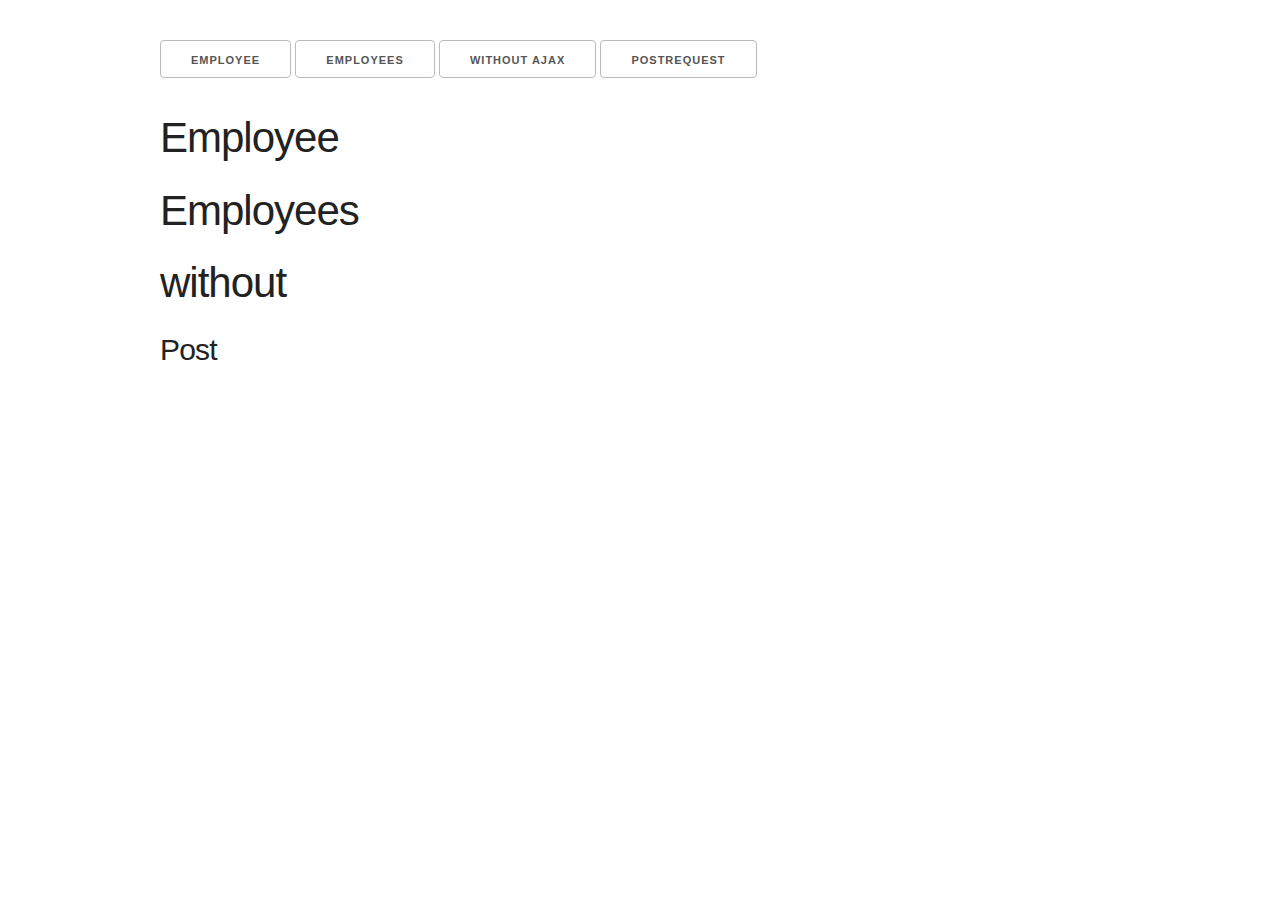
<file: AJAXJSON/index.html>
<!DOCTYPE html>
<html lang="en">
<head>
    <meta charset="UTF-8">
    <meta name="viewport" content="width=device-width, initial-scale=1.0">
    <meta http-equiv="X-UA-Compatible" content="ie=edge">
    <title>JavaScript | JSON & AJAX</title>
    <link rel="stylesheet" href="css/normalize.css">
    <link rel="stylesheet" href="css/skeleton.css">
</head>
<body>
    <div class="container">
        <button id="button1">Employee</button>
        <button id="button2">Employees</button>
        <button id="button3">Without Ajax</button>
        <button id="button4">PostRequest</button>
        <br><br>
        <h2>Employee</h2>
        <div id="employee"></div>
        <h2>Employees</h2>
        <div id="employees"></div>
        <h2>without</h2>
        <div id="withoutajax"></div>
        <h4>Post</h4>
        <div id="postrequest"></div>


        <script src="app.js"></script>
    </div>


    <style>
        .container {
            margin-top: 40px;
        }
    </style>
</body>
</html>
</file>
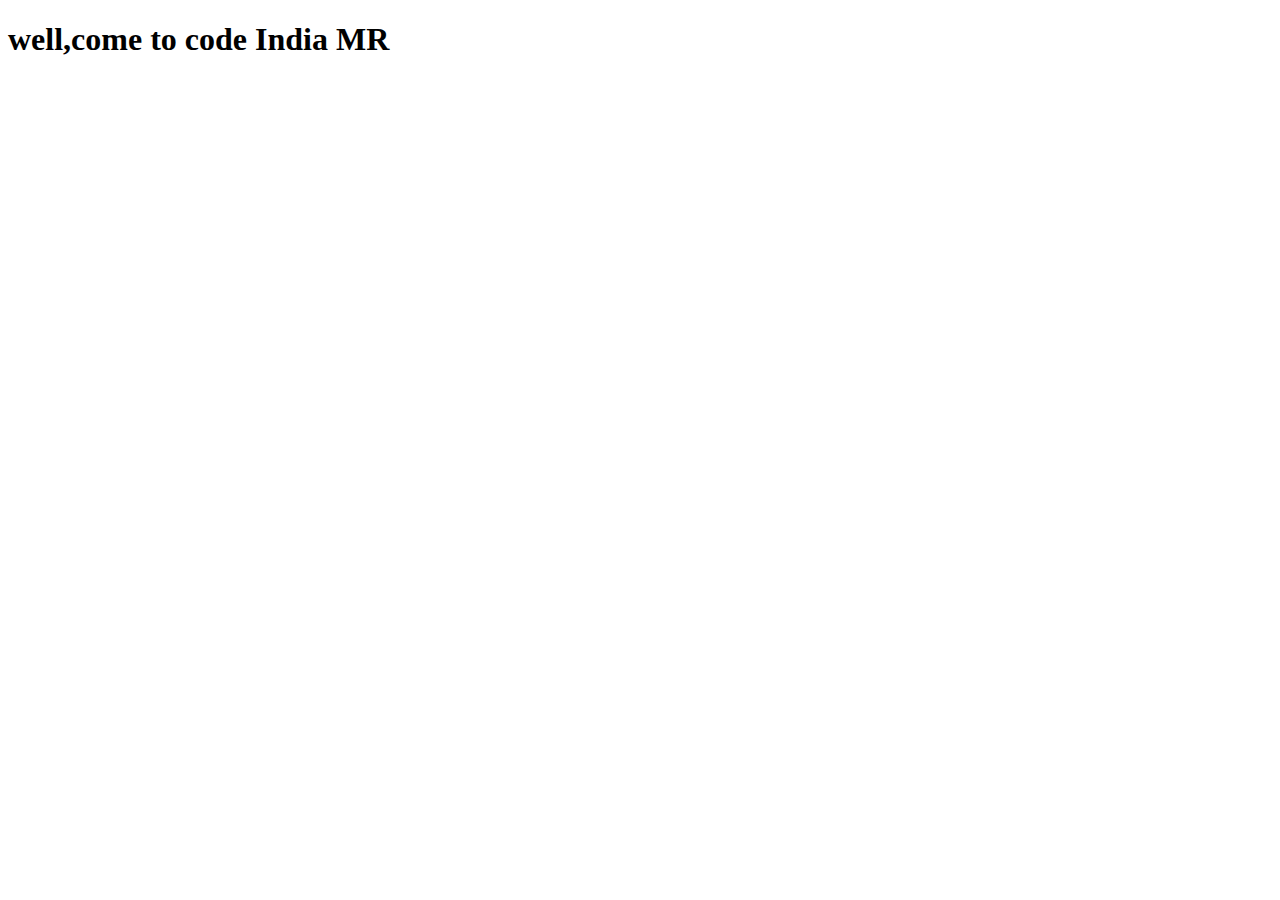
<file: complexside/index.html>
<!DOCTYPE html>
<html lang="en">
<head>
    <meta charset="UTF-8">
    <meta http-equiv="X-UA-Compatible" content="IE=edge">
    <meta name="viewport" content="width=device-width, initial-scale=1.0">
    <title>Document</title>
</head>
<body>
    
    <h1 id="firstText">well,come to code India MR <span id="userName"></span></h1>

    <script type="text/javascript" src="./js/callbackfunction.js"></script>
</body>
</html>
</file>
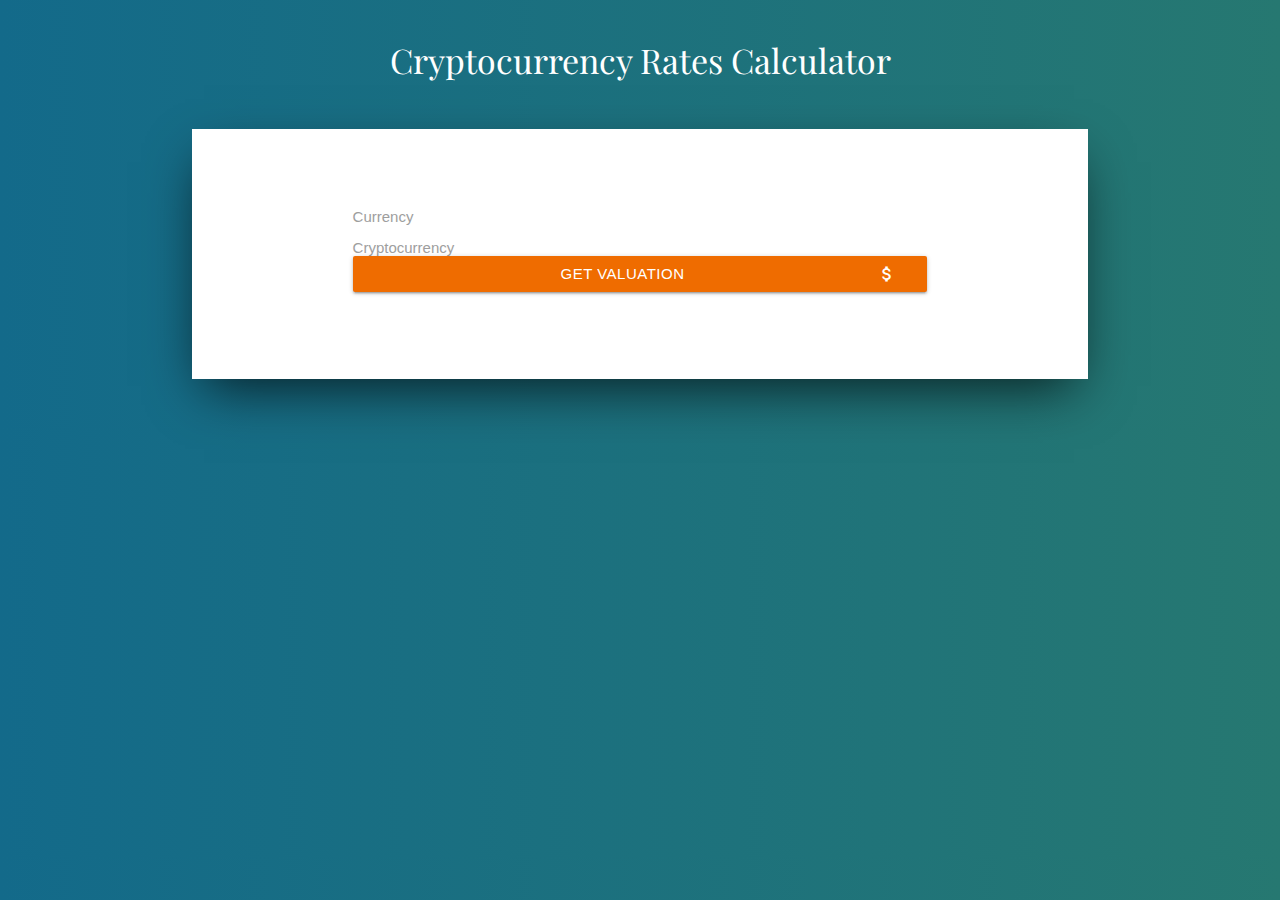
<file: cryptocurrencies/index.html>
<!DOCTYPE html>
<html lang="en">
<head>
    <meta charset="UTF-8">
    <meta name="viewport" content="width=device-width, initial-scale=1.0">
    <meta http-equiv="X-UA-Compatible" content="ie=edge">
    <title>Document</title>
    <link href="https://fonts.googleapis.com/icon?family=Material+Icons" rel="stylesheet">
    <link rel="stylesheet" href="css/materialize.min.css">
    <link href="https://fonts.googleapis.com/css?family=Playfair+Display" rel="stylesheet">
</head>
<body>
    <div>
        <h1 class="center">Cryptocurrency Rates Calculator</h1>
    </div>
    <div class="container main-content">
        <!-- Page Content goes here -->
        <div class="row">
            <form class="col s8 offset-s2" id="form">
                <div class="row">
                    <div class="form">
                        <div class="input-field col s12">
                                <select id="currency">
                                    <option value="" disabled selected>- Select Currency - </option>
                                    <option value="USD">USD</option>
                                    <option value="INR">INR</option>
                                    <option value="EUR">Euro</option>
                                </select>
                                <label>Currency</label>
                        </div>    
                        <div class="input-field col s12">
                            <select id="cryptocurrency">
                                <option value="" disabled selected>- Select Cryptocurrency -</option>
                            </select>
                            <label>Cryptocurrency</label>
                        </div>
                        <div class="input-field col s12">
                            <button class="btn waves-effect waves-light orange darken-3" type="submit" name="action">Get Valuation
                                <i class="material-icons right">attach_money</i>
                            </button>
                        </div>
                        <div class="messages col s12"></div>
                        <div class="spinner"></div>
                        <div id="result" class="col s12"></div>
                    </div><!--.formulario-cotizar-->
                  
                </div>
            </form>
        </div>

      <!--Import jQuery before materialize.js-->
      <script type="text/javascript" src="https://code.jquery.com/jquery-3.2.1.min.js"></script>
      <script type="text/javascript" src="js/materialize.min.js"></script>


    <script src="js/cryptoAPI.js"></script>
    <script src="js/ui.js"></script>
    <script src="js/app.js"></script>

    <script>
            (function() {
                $(document).ready(function(){
                    setTimeout(() => {
                        $('select').select();
                    }, 4000);
                });
            })(jQuery);
        </script>
      <style>
          
          body {
            background: #136a8a; /* fallback for old browsers */
  background: -webkit-linear-gradient(to right, #136a8a, #267871); /* Chrome 10-25, Safari 5.1-6 */
  background: linear-gradient(to right, #136a8a, #267871); /* W3C, IE 10+/ Edge, Firefox 16+, Chrome 26+, Opera 12+, Safari 7+ */
          }
          h1 {
              font-size: 34px;
              color: white;
              font-family: 'Playfair Display', serif;
          }
          form {
              margin: 50px auto;
          }
          .main-content {
              margin: 50px auto;
              background-color: white;
              -webkit-box-shadow: -1px 20px 52px -13px rgba(0,0,0,0.75);
                -moz-box-shadow: -1px 20px 52px -13px rgba(0,0,0,0.75);
                box-shadow: -1px 20px 52px -13px rgba(0,0,0,0.75);
          }
          .messages {
              color: white;
          }
          #result {
                text-align: center;
          }
          .btn {
              width: 100%;
          }
          .spinner  {
              text-align: center;
          }
      </style>
</body>
</html>
</file>
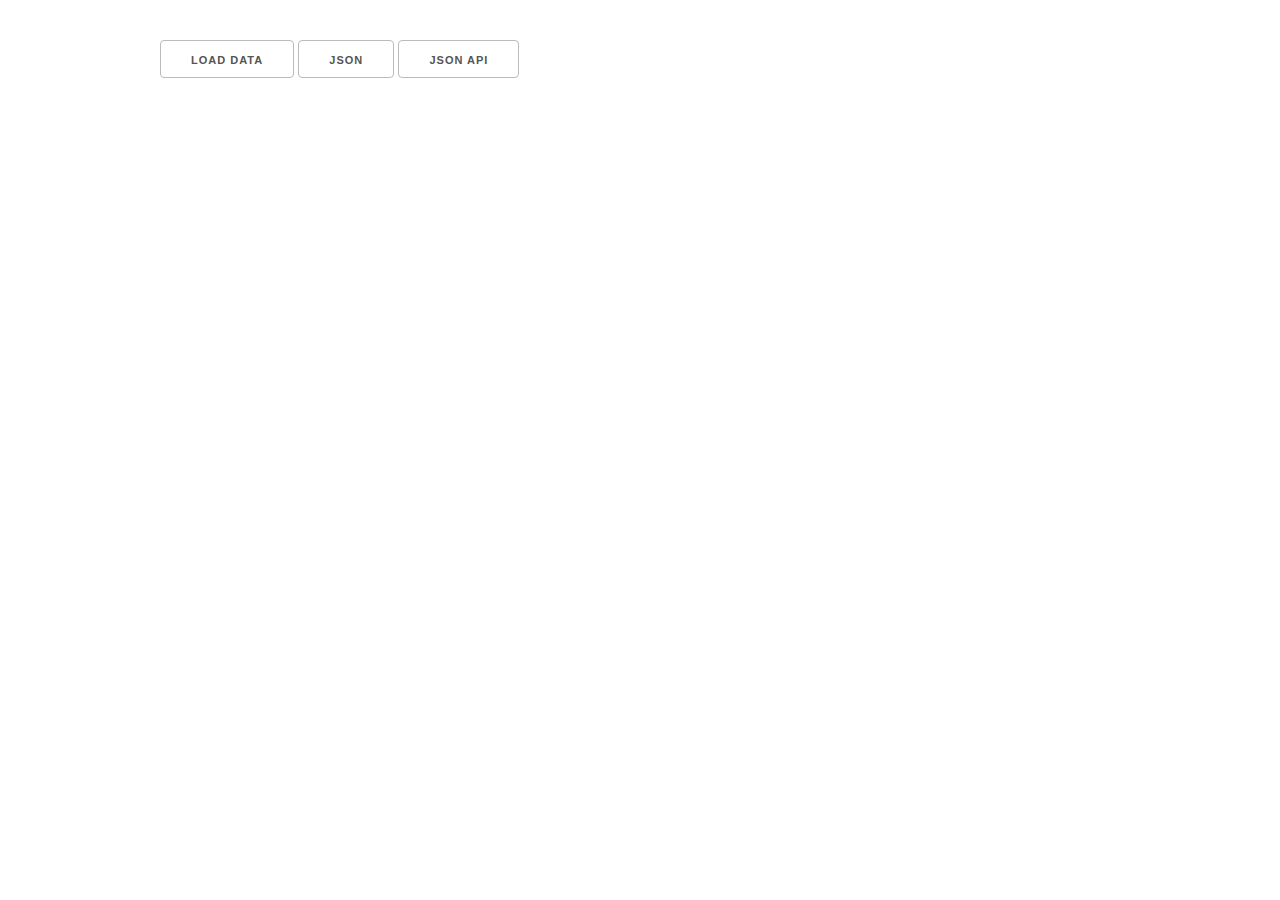
<file: fetchapi/index.html>
<!DOCTYPE html>
<html lang="en">
<head>
    <meta charset="UTF-8">
    <meta name="viewport" content="width=device-width, initial-scale=1.0">
    <meta http-equiv="X-UA-Compatible" content="ie=edge">
    <title>Fetch API</title>
    <link rel="stylesheet" href="css/normalize.css">
    <link rel="stylesheet" href="css/skeleton.css">
</head>
<body>
    <div class="container">
        <button id="button1">Load Data</button>
        <button id="button2">JSON</button>
        <button id="button3">JSON API</button>

        <div id="result"></div>

        <script src="js/app.js"></script>
    </div>


    <style>
        .container {
            margin-top: 40px;
        }
    </style>
</body>
</html>
</file>
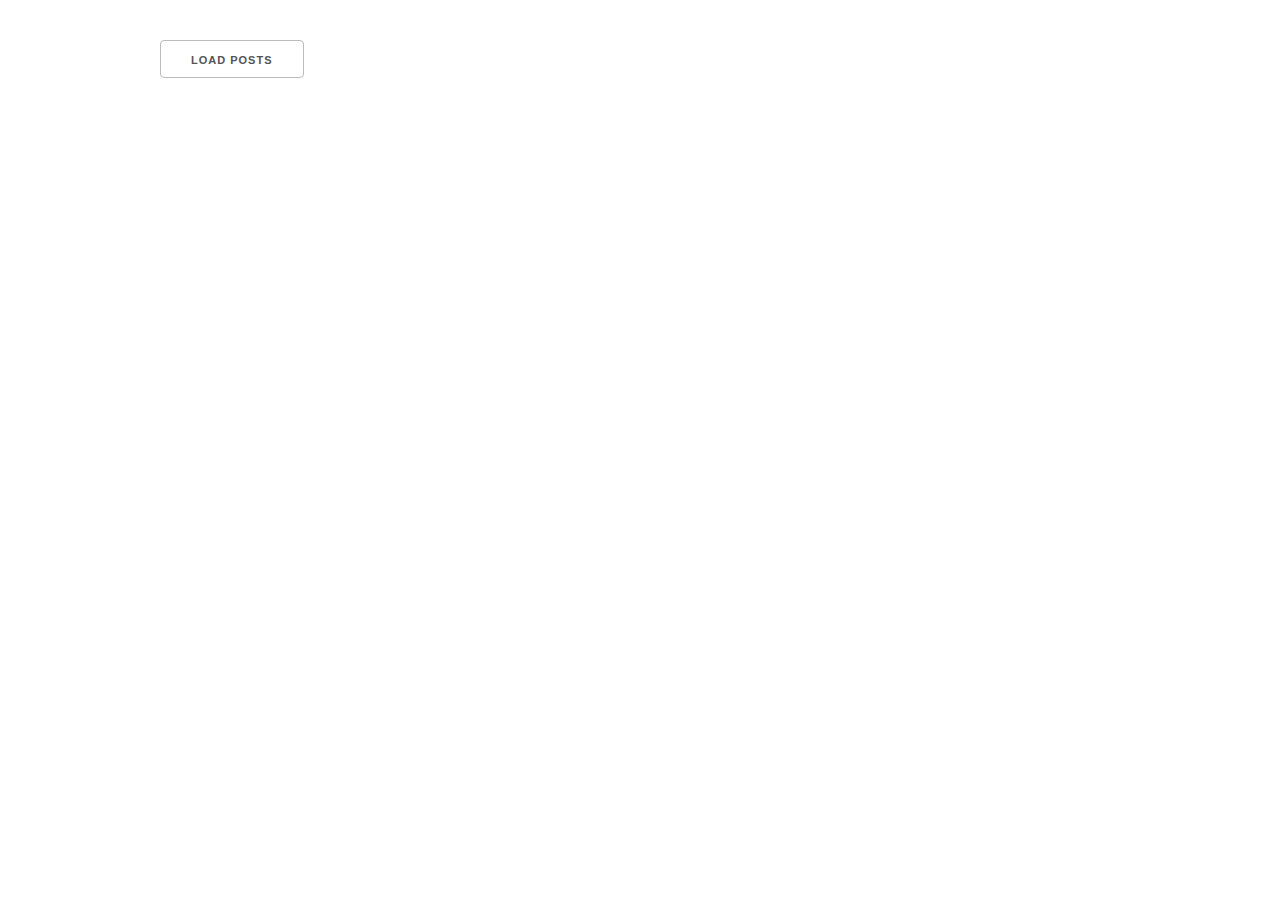
<file: JSONAPI-FINISHED/index.html>
<!DOCTYPE html>
<html lang="en">
<head>
    <meta charset="UTF-8">
    <meta name="viewport" content="width=device-width, initial-scale=1.0">
    <meta http-equiv="X-UA-Compatible" content="ie=edge">
    <title>JSON API </title>
    <link rel="stylesheet" href="css/normalize.css">
    <link rel="stylesheet" href="css/skeleton.css">
</head>
<body>
    <div class="container">
        <a href="#" class="button" id="load">Load Posts</a>
        <div id="result"></div>
        <script src="app.js"></script>
    </div>


    <style>
        .container {
            margin-top: 40px;
        }
    </style>
</body>
</html>
</file>
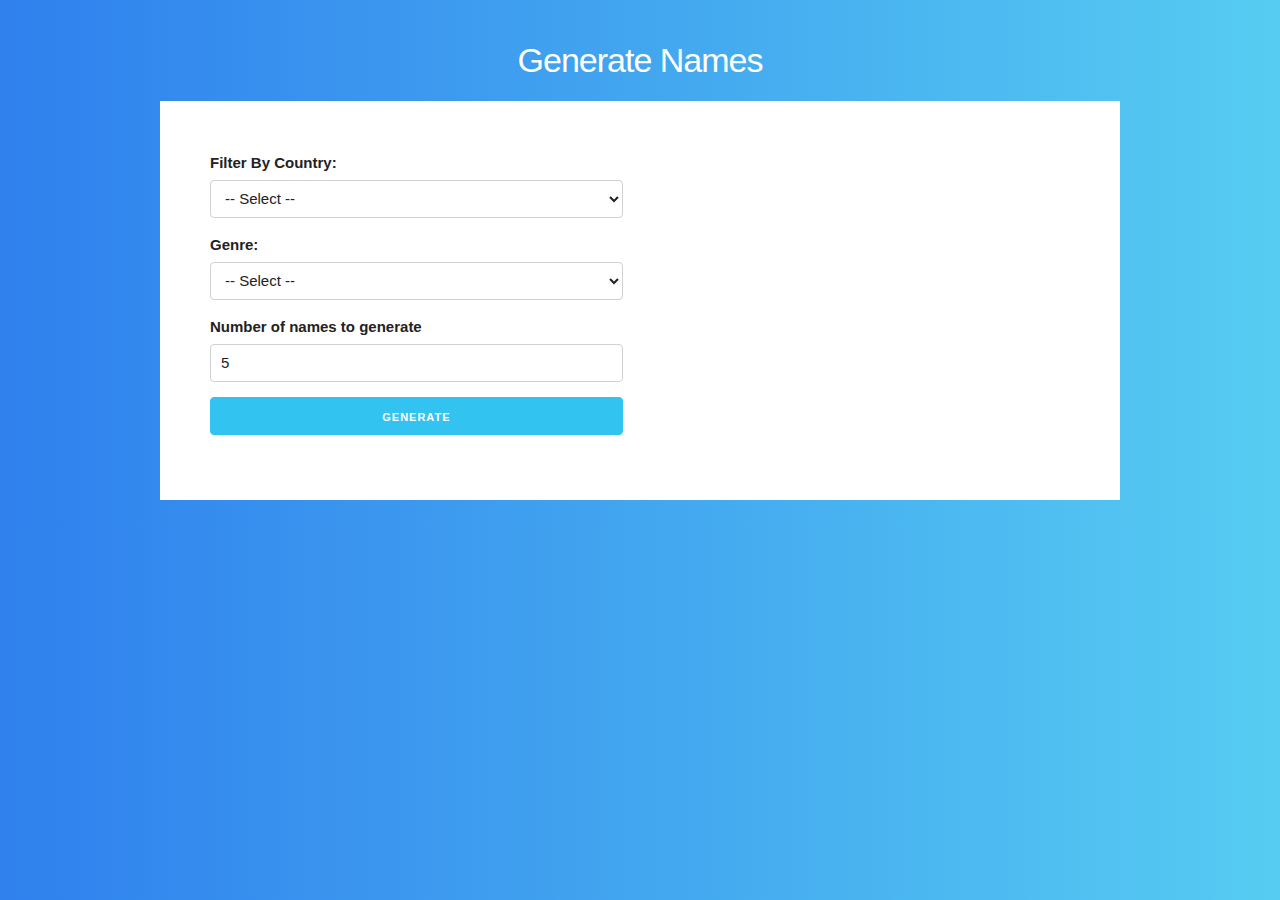
<file: nameGeneratorAJAX/index.html>
<!DOCTYPE html>
<html lang="en">
<head>
    <meta charset="UTF-8">
    <meta name="viewport" content="width=device-width, initial-scale=1.0">
    <meta http-equiv="X-UA-Compatible" content="ie=edge">
    <title>Document</title>
    <link rel="stylesheet" href="css/normalize.css">
    <link rel="stylesheet" href="css/skeleton.css">
    <link rel="stylesheet" href="css/custom.css">
</head>
<body>
    <div class="container">
        <div id="content" class="content">
            <h1>Generate Names</h1>
            <form action="#" id="generate-names">
                <div class="row">
                    <div class="six columns">
                        <label for="country">Filter By Country:</label>
                        <select class="u-full-width" id="country">
                            <option value=''>-- Select --</option>
                            <option value="argentina">Argentina</option>
                            <option value="brazil">Brazil</option>
                            <option value="colombia">Colombia</option>
                            <option value="costa rica">Costa Rica</option>
                            <option value="france">France</option>
                            <option value="italy">Italy</option>
                            <option value="mexico">Mexico</option>
                            <option value="portugal">Portugal</option>
                            <option value="united states">United States</option>
                            <option value="india">India</option>
                            <option value="japan">Japan</option>
                        </select>
                        <label for="genre">Genre:</label>
                        <select class="u-full-width" id="genre">
                                <option value=''>-- Select --</option>
                                <option value="male">Male</option>
                                <option value="female">Female</option>
                        </select>

                    

                        <label>Number of names to generate</label>
                        <input type="number" id="quantity" class="u-full-width" min="5" max="15" value="5">
                        <input class="button-primary u-full-width" type="submit" value="Generate">
                   
                   
                   
                    </div>

                    <div class="six columns">
                        <div id="result"></div>
                    </div>
                </div>
                
            </form>
        </div>
    </div>
    
    <script src="js/app.js"></script>
</body>
</html>
</file>
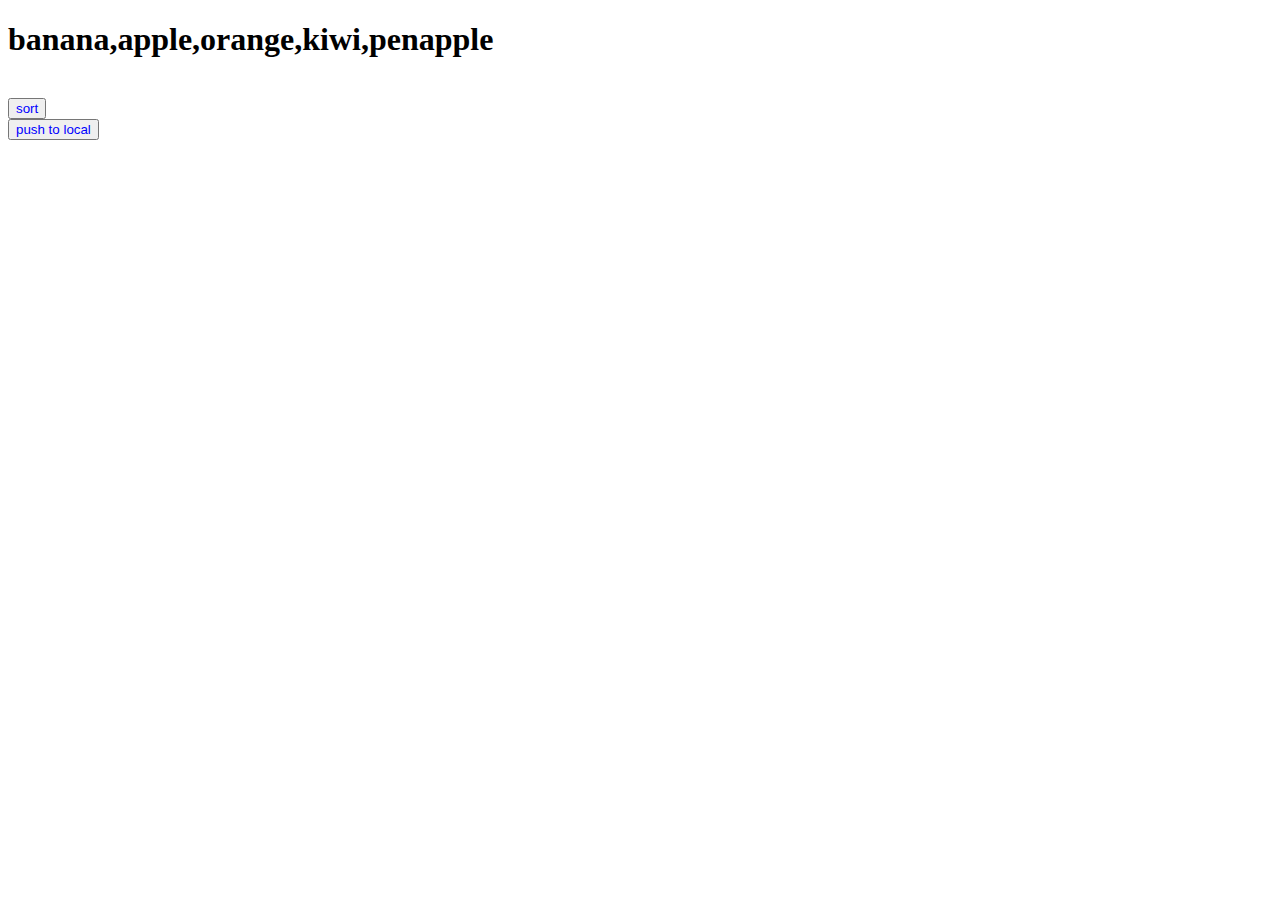
<file: Practice/index.html>
<!DOCTYPE html>
<html lang="en">
<head>
    <meta charset="UTF-8">
    <meta http-equiv="X-UA-Compatible" content="IE=edge">
    <meta name="viewport" content="width=device-width, initial-scale=1.0">
    <title>Practice</title>
</head>
<body>
    <h1 id="demo">This is fruit</h1><br>
    <button style="color:blue" onclick="alpha()">sort</button><br>
    <button style="color:blue" onclick="push()">push to local</button>
    
    <script type="text/javascript" src="script.js"></script>
    <script type="text/javascript" src="moreobjects.js"></script>
</body>
</html>
</file>
<file: AJAXJSON/css/skeleton.css>
/*
* Skeleton V2.0.4
* Copyright 2014, Dave Gamache
* www.getskeleton.com
* Free to use under the MIT license.
* http://www.opensource.org/licenses/mit-license.php
* 12/29/2014
*/


/* Table of contents
––––––––––––––––––––––––––––––––––––––––––––––––––
- Grid
- Base Styles
- Typography
- Links
- Buttons
- Forms
- Lists
- Code
- Tables
- Spacing
- Utilities
- Clearing
- Media Queries
*/


/* Grid
–––––––––––––––––––––––––––––––––––––––––––––––––– */
.container {
  position: relative;
  width: 100%;
  max-width: 960px;
  margin: 0 auto;
  padding: 0 20px;
  box-sizing: border-box; }
.column,
.columns {
  width: 100%;
  float: left;
  box-sizing: border-box; }

/* For devices larger than 400px */
@media (min-width: 400px) {
  .container {
    width: 85%;
    padding: 0; }
}

/* For devices larger than 550px */
@media (min-width: 550px) {
  .container {
    width: 80%; }
  .column,
  .columns {
    margin-left: 4%; }
  .column:first-child,
  .columns:first-child {
    margin-left: 0; }

  .one.column,
  .one.columns                    { width: 4.66666666667%; }
  .two.columns                    { width: 13.3333333333%; }
  .three.columns                  { width: 22%;            }
  .four.columns                   { width: 30.6666666667%; }
  .five.columns                   { width: 39.3333333333%; }
  .six.columns                    { width: 48%;            }
  .seven.columns                  { width: 56.6666666667%; }
  .eight.columns                  { width: 65.3333333333%; }
  .nine.columns                   { width: 74.0%;          }
  .ten.columns                    { width: 82.6666666667%; }
  .eleven.columns                 { width: 91.3333333333%; }
  .twelve.columns                 { width: 100%; margin-left: 0; }

  .one-third.column               { width: 30.6666666667%; }
  .two-thirds.column              { width: 65.3333333333%; }

  .one-half.column                { width: 48%; }

  /* Offsets */
  .offset-by-one.column,
  .offset-by-one.columns          { margin-left: 8.66666666667%; }
  .offset-by-two.column,
  .offset-by-two.columns          { margin-left: 17.3333333333%; }
  .offset-by-three.column,
  .offset-by-three.columns        { margin-left: 26%;            }
  .offset-by-four.column,
  .offset-by-four.columns         { margin-left: 34.6666666667%; }
  .offset-by-five.column,
  .offset-by-five.columns         { margin-left: 43.3333333333%; }
  .offset-by-six.column,
  .offset-by-six.columns          { margin-left: 52%;            }
  .offset-by-seven.column,
  .offset-by-seven.columns        { margin-left: 60.6666666667%; }
  .offset-by-eight.column,
  .offset-by-eight.columns        { margin-left: 69.3333333333%; }
  .offset-by-nine.column,
  .offset-by-nine.columns         { margin-left: 78.0%;          }
  .offset-by-ten.column,
  .offset-by-ten.columns          { margin-left: 86.6666666667%; }
  .offset-by-eleven.column,
  .offset-by-eleven.columns       { margin-left: 95.3333333333%; }

  .offset-by-one-third.column,
  .offset-by-one-third.columns    { margin-left: 34.6666666667%; }
  .offset-by-two-thirds.column,
  .offset-by-two-thirds.columns   { margin-left: 69.3333333333%; }

  .offset-by-one-half.column,
  .offset-by-one-half.columns     { margin-left: 52%; }

}


/* Base Styles
–––––––––––––––––––––––––––––––––––––––––––––––––– */
/* NOTE
html is set to 62.5% so that all the REM measurements throughout Skeleton
are based on 10px sizing. So basically 1.5rem = 15px :) */
html {
  font-size: 62.5%; }
body {
  font-size: 1.5em; /* currently ems cause chrome bug misinterpreting rems on body element */
  line-height: 1.6;
  font-weight: 400;
  font-family: "Raleway", "HelveticaNeue", "Helvetica Neue", Helvetica, Arial, sans-serif;
  color: #222; }


/* Typography
–––––––––––––––––––––––––––––––––––––––––––––––––– */
h1, h2, h3, h4, h5, h6 {
  margin-top: 0;
  margin-bottom: 2rem;
  font-weight: 300; }
h1 { font-size: 4.0rem; line-height: 1.2;  letter-spacing: -.1rem;}
h2 { font-size: 3.6rem; line-height: 1.25; letter-spacing: -.1rem; }
h3 { font-size: 3.0rem; line-height: 1.3;  letter-spacing: -.1rem; }
h4 { font-size: 2.4rem; line-height: 1.35; letter-spacing: -.08rem; }
h5 { font-size: 1.8rem; line-height: 1.5;  letter-spacing: -.05rem; }
h6 { font-size: 1.5rem; line-height: 1.6;  letter-spacing: 0; }

/* Larger than phablet */
@media (min-width: 550px) {
  h1 { font-size: 5.0rem; }
  h2 { font-size: 4.2rem; }
  h3 { font-size: 3.6rem; }
  h4 { font-size: 3.0rem; }
  h5 { font-size: 2.4rem; }
  h6 { font-size: 1.5rem; }
}

p {
  margin-top: 0; }


/* Links
–––––––––––––––––––––––––––––––––––––––––––––––––– */
a {
  color: #1EAEDB; }
a:hover {
  color: #0FA0CE; }


/* Buttons
–––––––––––––––––––––––––––––––––––––––––––––––––– */
.button,
button,
input[type="submit"],
input[type="reset"],
input[type="button"] {
  display: inline-block;
  height: 38px;
  padding: 0 30px;
  color: #555;
  text-align: center;
  font-size: 11px;
  font-weight: 600;
  line-height: 38px;
  letter-spacing: .1rem;
  text-transform: uppercase;
  text-decoration: none;
  white-space: nowrap;
  background-color: transparent;
  border-radius: 4px;
  border: 1px solid #bbb;
  cursor: pointer;
  box-sizing: border-box; }
.button:hover,
button:hover,
input[type="submit"]:hover,
input[type="reset"]:hover,
input[type="button"]:hover,
.button:focus,
button:focus,
input[type="submit"]:focus,
input[type="reset"]:focus,
input[type="button"]:focus {
  color: #333;
  border-color: #888;
  outline: 0; }
.button.button-primary,
button.button-primary,
input[type="submit"].button-primary,
input[type="reset"].button-primary,
input[type="button"].button-primary {
  color: #FFF;
  background-color: #33C3F0;
  border-color: #33C3F0; }
.button.button-primary:hover,
button.button-primary:hover,
input[type="submit"].button-primary:hover,
input[type="reset"].button-primary:hover,
input[type="button"].button-primary:hover,
.button.button-primary:focus,
button.button-primary:focus,
input[type="submit"].button-primary:focus,
input[type="reset"].button-primary:focus,
input[type="button"].button-primary:focus {
  color: #FFF;
  background-color: #1EAEDB;
  border-color: #1EAEDB; }


/* Forms
–––––––––––––––––––––––––––––––––––––––––––––––––– */
input[type="email"],
input[type="number"],
input[type="search"],
input[type="text"],
input[type="tel"],
input[type="url"],
input[type="password"],
textarea,
select {
  height: 38px;
  padding: 6px 10px; /* The 6px vertically centers text on FF, ignored by Webkit */
  background-color: #fff;
  border: 1px solid #D1D1D1;
  border-radius: 4px;
  box-shadow: none;
  box-sizing: border-box; }
/* Removes awkward default styles on some inputs for iOS */
input[type="email"],
input[type="number"],
input[type="search"],
input[type="text"],
input[type="tel"],
input[type="url"],
input[type="password"],
textarea {
  -webkit-appearance: none;
     -moz-appearance: none;
          appearance: none; }
textarea {
  min-height: 65px;
  padding-top: 6px;
  padding-bottom: 6px; }
input[type="email"]:focus,
input[type="number"]:focus,
input[type="search"]:focus,
input[type="text"]:focus,
input[type="tel"]:focus,
input[type="url"]:focus,
input[type="password"]:focus,
textarea:focus,
select:focus {
  border: 1px solid #33C3F0;
  outline: 0; }
label,
legend {
  display: block;
  margin-bottom: .5rem;
  font-weight: 600; }
fieldset {
  padding: 0;
  border-width: 0; }
input[type="checkbox"],
input[type="radio"] {
  display: inline; }
label > .label-body {
  display: inline-block;
  margin-left: .5rem;
  font-weight: normal; }


/* Lists
–––––––––––––––––––––––––––––––––––––––––––––––––– */
ul {
  list-style: circle inside; }
ol {
  list-style: decimal inside; }
ol, ul {
  padding-left: 0;
  margin-top: 0; }
ul ul,
ul ol,
ol ol,
ol ul {
  margin: 1.5rem 0 1.5rem 3rem;
  font-size: 90%; }
li {
  margin-bottom: 1rem; }


/* Code
–––––––––––––––––––––––––––––––––––––––––––––––––– */
code {
  padding: .2rem .5rem;
  margin: 0 .2rem;
  font-size: 90%;
  white-space: nowrap;
  background: #F1F1F1;
  border: 1px solid #E1E1E1;
  border-radius: 4px; }
pre > code {
  display: block;
  padding: 1rem 1.5rem;
  white-space: pre; }


/* Tables
–––––––––––––––––––––––––––––––––––––––––––––––––– */
th,
td {
  padding: 12px 15px;
  text-align: left;
  border-bottom: 1px solid #E1E1E1; }
th:first-child,
td:first-child {
  padding-left: 0; }
th:last-child,
td:last-child {
  padding-right: 0; }


/* Spacing
–––––––––––––––––––––––––––––––––––––––––––––––––– */
button,
.button {
  margin-bottom: 1rem; }
input,
textarea,
select,
fieldset {
  margin-bottom: 1.5rem; }
pre,
blockquote,
dl,
figure,
table,
p,
ul,
ol,
form {
  margin-bottom: 2.5rem; }


/* Utilities
–––––––––––––––––––––––––––––––––––––––––––––––––– */
.u-full-width {
  width: 100%;
  box-sizing: border-box; }
.u-max-full-width {
  max-width: 100%;
  box-sizing: border-box; }
.u-pull-right {
  float: right; }
.u-pull-left {
  float: left; }


/* Misc
–––––––––––––––––––––––––––––––––––––––––––––––––– */
hr {
  margin-top: 3rem;
  margin-bottom: 3.5rem;
  border-width: 0;
  border-top: 1px solid #E1E1E1; }


/* Clearing
–––––––––––––––––––––––––––––––––––––––––––––––––– */

/* Self Clearing Goodness */
.container:after,
.row:after,
.u-cf {
  content: "";
  display: table;
  clear: both; }


/* Media Queries
–––––––––––––––––––––––––––––––––––––––––––––––––– */
/*
Note: The best way to structure the use of media queries is to create the queries
near the relevant code. For example, if you wanted to change the styles for buttons
on small devices, paste the mobile query code up in the buttons section and style it
there.
*/


/* Larger than mobile */
@media (min-width: 400px) {}

/* Larger than phablet (also point when grid becomes active) */
@media (min-width: 550px) {}

/* Larger than tablet */
@media (min-width: 750px) {}

/* Larger than desktop */
@media (min-width: 1000px) {}

/* Larger than Desktop HD */
@media (min-width: 1200px) {}
</file>
<file: fetchapi/css/skeleton.css>
/*
* Skeleton V2.0.4
* Copyright 2014, Dave Gamache
* www.getskeleton.com
* Free to use under the MIT license.
* http://www.opensource.org/licenses/mit-license.php
* 12/29/2014
*/


/* Table of contents
––––––––––––––––––––––––––––––––––––––––––––––––––
- Grid
- Base Styles
- Typography
- Links
- Buttons
- Forms
- Lists
- Code
- Tables
- Spacing
- Utilities
- Clearing
- Media Queries
*/


/* Grid
–––––––––––––––––––––––––––––––––––––––––––––––––– */
.container {
  position: relative;
  width: 100%;
  max-width: 960px;
  margin: 0 auto;
  padding: 0 20px;
  box-sizing: border-box; }
.column,
.columns {
  width: 100%;
  float: left;
  box-sizing: border-box; }

/* For devices larger than 400px */
@media (min-width: 400px) {
  .container {
    width: 85%;
    padding: 0; }
}

/* For devices larger than 550px */
@media (min-width: 550px) {
  .container {
    width: 80%; }
  .column,
  .columns {
    margin-left: 4%; }
  .column:first-child,
  .columns:first-child {
    margin-left: 0; }

  .one.column,
  .one.columns                    { width: 4.66666666667%; }
  .two.columns                    { width: 13.3333333333%; }
  .three.columns                  { width: 22%;            }
  .four.columns                   { width: 30.6666666667%; }
  .five.columns                   { width: 39.3333333333%; }
  .six.columns                    { width: 48%;            }
  .seven.columns                  { width: 56.6666666667%; }
  .eight.columns                  { width: 65.3333333333%; }
  .nine.columns                   { width: 74.0%;          }
  .ten.columns                    { width: 82.6666666667%; }
  .eleven.columns                 { width: 91.3333333333%; }
  .twelve.columns                 { width: 100%; margin-left: 0; }

  .one-third.column               { width: 30.6666666667%; }
  .two-thirds.column              { width: 65.3333333333%; }

  .one-half.column                { width: 48%; }

  /* Offsets */
  .offset-by-one.column,
  .offset-by-one.columns          { margin-left: 8.66666666667%; }
  .offset-by-two.column,
  .offset-by-two.columns          { margin-left: 17.3333333333%; }
  .offset-by-three.column,
  .offset-by-three.columns        { margin-left: 26%;            }
  .offset-by-four.column,
  .offset-by-four.columns         { margin-left: 34.6666666667%; }
  .offset-by-five.column,
  .offset-by-five.columns         { margin-left: 43.3333333333%; }
  .offset-by-six.column,
  .offset-by-six.columns          { margin-left: 52%;            }
  .offset-by-seven.column,
  .offset-by-seven.columns        { margin-left: 60.6666666667%; }
  .offset-by-eight.column,
  .offset-by-eight.columns        { margin-left: 69.3333333333%; }
  .offset-by-nine.column,
  .offset-by-nine.columns         { margin-left: 78.0%;          }
  .offset-by-ten.column,
  .offset-by-ten.columns          { margin-left: 86.6666666667%; }
  .offset-by-eleven.column,
  .offset-by-eleven.columns       { margin-left: 95.3333333333%; }

  .offset-by-one-third.column,
  .offset-by-one-third.columns    { margin-left: 34.6666666667%; }
  .offset-by-two-thirds.column,
  .offset-by-two-thirds.columns   { margin-left: 69.3333333333%; }

  .offset-by-one-half.column,
  .offset-by-one-half.columns     { margin-left: 52%; }

}


/* Base Styles
–––––––––––––––––––––––––––––––––––––––––––––––––– */
/* NOTE
html is set to 62.5% so that all the REM measurements throughout Skeleton
are based on 10px sizing. So basically 1.5rem = 15px :) */
html {
  font-size: 62.5%; }
body {
  font-size: 1.5em; /* currently ems cause chrome bug misinterpreting rems on body element */
  line-height: 1.6;
  font-weight: 400;
  font-family: "Raleway", "HelveticaNeue", "Helvetica Neue", Helvetica, Arial, sans-serif;
  color: #222; }


/* Typography
–––––––––––––––––––––––––––––––––––––––––––––––––– */
h1, h2, h3, h4, h5, h6 {
  margin-top: 0;
  margin-bottom: 2rem;
  font-weight: 300; }
h1 { font-size: 4.0rem; line-height: 1.2;  letter-spacing: -.1rem;}
h2 { font-size: 3.6rem; line-height: 1.25; letter-spacing: -.1rem; }
h3 { font-size: 3.0rem; line-height: 1.3;  letter-spacing: -.1rem; }
h4 { font-size: 2.4rem; line-height: 1.35; letter-spacing: -.08rem; }
h5 { font-size: 1.8rem; line-height: 1.5;  letter-spacing: -.05rem; }
h6 { font-size: 1.5rem; line-height: 1.6;  letter-spacing: 0; }

/* Larger than phablet */
@media (min-width: 550px) {
  h1 { font-size: 5.0rem; }
  h2 { font-size: 4.2rem; }
  h3 { font-size: 3.6rem; }
  h4 { font-size: 3.0rem; }
  h5 { font-size: 2.4rem; }
  h6 { font-size: 1.5rem; }
}

p {
  margin-top: 0; }


/* Links
–––––––––––––––––––––––––––––––––––––––––––––––––– */
a {
  color: #1EAEDB; }
a:hover {
  color: #0FA0CE; }


/* Buttons
–––––––––––––––––––––––––––––––––––––––––––––––––– */
.button,
button,
input[type="submit"],
input[type="reset"],
input[type="button"] {
  display: inline-block;
  height: 38px;
  padding: 0 30px;
  color: #555;
  text-align: center;
  font-size: 11px;
  font-weight: 600;
  line-height: 38px;
  letter-spacing: .1rem;
  text-transform: uppercase;
  text-decoration: none;
  white-space: nowrap;
  background-color: transparent;
  border-radius: 4px;
  border: 1px solid #bbb;
  cursor: pointer;
  box-sizing: border-box; }
.button:hover,
button:hover,
input[type="submit"]:hover,
input[type="reset"]:hover,
input[type="button"]:hover,
.button:focus,
button:focus,
input[type="submit"]:focus,
input[type="reset"]:focus,
input[type="button"]:focus {
  color: #333;
  border-color: #888;
  outline: 0; }
.button.button-primary,
button.button-primary,
input[type="submit"].button-primary,
input[type="reset"].button-primary,
input[type="button"].button-primary {
  color: #FFF;
  background-color: #33C3F0;
  border-color: #33C3F0; }
.button.button-primary:hover,
button.button-primary:hover,
input[type="submit"].button-primary:hover,
input[type="reset"].button-primary:hover,
input[type="button"].button-primary:hover,
.button.button-primary:focus,
button.button-primary:focus,
input[type="submit"].button-primary:focus,
input[type="reset"].button-primary:focus,
input[type="button"].button-primary:focus {
  color: #FFF;
  background-color: #1EAEDB;
  border-color: #1EAEDB; }


/* Forms
–––––––––––––––––––––––––––––––––––––––––––––––––– */
input[type="email"],
input[type="number"],
input[type="search"],
input[type="text"],
input[type="tel"],
input[type="url"],
input[type="password"],
textarea,
select {
  height: 38px;
  padding: 6px 10px; /* The 6px vertically centers text on FF, ignored by Webkit */
  background-color: #fff;
  border: 1px solid #D1D1D1;
  border-radius: 4px;
  box-shadow: none;
  box-sizing: border-box; }
/* Removes awkward default styles on some inputs for iOS */
input[type="email"],
input[type="number"],
input[type="search"],
input[type="text"],
input[type="tel"],
input[type="url"],
input[type="password"],
textarea {
  -webkit-appearance: none;
     -moz-appearance: none;
          appearance: none; }
textarea {
  min-height: 65px;
  padding-top: 6px;
  padding-bottom: 6px; }
input[type="email"]:focus,
input[type="number"]:focus,
input[type="search"]:focus,
input[type="text"]:focus,
input[type="tel"]:focus,
input[type="url"]:focus,
input[type="password"]:focus,
textarea:focus,
select:focus {
  border: 1px solid #33C3F0;
  outline: 0; }
label,
legend {
  display: block;
  margin-bottom: .5rem;
  font-weight: 600; }
fieldset {
  padding: 0;
  border-width: 0; }
input[type="checkbox"],
input[type="radio"] {
  display: inline; }
label > .label-body {
  display: inline-block;
  margin-left: .5rem;
  font-weight: normal; }


/* Lists
–––––––––––––––––––––––––––––––––––––––––––––––––– */
ul {
  list-style: circle inside; }
ol {
  list-style: decimal inside; }
ol, ul {
  padding-left: 0;
  margin-top: 0; }
ul ul,
ul ol,
ol ol,
ol ul {
  margin: 1.5rem 0 1.5rem 3rem;
  font-size: 90%; }
li {
  margin-bottom: 1rem; }


/* Code
–––––––––––––––––––––––––––––––––––––––––––––––––– */
code {
  padding: .2rem .5rem;
  margin: 0 .2rem;
  font-size: 90%;
  white-space: nowrap;
  background: #F1F1F1;
  border: 1px solid #E1E1E1;
  border-radius: 4px; }
pre > code {
  display: block;
  padding: 1rem 1.5rem;
  white-space: pre; }


/* Tables
–––––––––––––––––––––––––––––––––––––––––––––––––– */
th,
td {
  padding: 12px 15px;
  text-align: left;
  border-bottom: 1px solid #E1E1E1; }
th:first-child,
td:first-child {
  padding-left: 0; }
th:last-child,
td:last-child {
  padding-right: 0; }


/* Spacing
–––––––––––––––––––––––––––––––––––––––––––––––––– */
button,
.button {
  margin-bottom: 1rem; }
input,
textarea,
select,
fieldset {
  margin-bottom: 1.5rem; }
pre,
blockquote,
dl,
figure,
table,
p,
ul,
ol,
form {
  margin-bottom: 2.5rem; }


/* Utilities
–––––––––––––––––––––––––––––––––––––––––––––––––– */
.u-full-width {
  width: 100%;
  box-sizing: border-box; }
.u-max-full-width {
  max-width: 100%;
  box-sizing: border-box; }
.u-pull-right {
  float: right; }
.u-pull-left {
  float: left; }


/* Misc
–––––––––––––––––––––––––––––––––––––––––––––––––– */
hr {
  margin-top: 3rem;
  margin-bottom: 3.5rem;
  border-width: 0;
  border-top: 1px solid #E1E1E1; }


/* Clearing
–––––––––––––––––––––––––––––––––––––––––––––––––– */

/* Self Clearing Goodness */
.container:after,
.row:after,
.u-cf {
  content: "";
  display: table;
  clear: both; }


/* Media Queries
–––––––––––––––––––––––––––––––––––––––––––––––––– */
/*
Note: The best way to structure the use of media queries is to create the queries
near the relevant code. For example, if you wanted to change the styles for buttons
on small devices, paste the mobile query code up in the buttons section and style it
there.
*/


/* Larger than mobile */
@media (min-width: 400px) {}

/* Larger than phablet (also point when grid becomes active) */
@media (min-width: 550px) {}

/* Larger than tablet */
@media (min-width: 750px) {}

/* Larger than desktop */
@media (min-width: 1000px) {}

/* Larger than Desktop HD */
@media (min-width: 1200px) {}
</file>
<file: JSONAPI-FINISHED/css/skeleton.css>
/*
* Skeleton V2.0.4
* Copyright 2014, Dave Gamache
* www.getskeleton.com
* Free to use under the MIT license.
* http://www.opensource.org/licenses/mit-license.php
* 12/29/2014
*/


/* Table of contents
––––––––––––––––––––––––––––––––––––––––––––––––––
- Grid
- Base Styles
- Typography
- Links
- Buttons
- Forms
- Lists
- Code
- Tables
- Spacing
- Utilities
- Clearing
- Media Queries
*/


/* Grid
–––––––––––––––––––––––––––––––––––––––––––––––––– */
.container {
  position: relative;
  width: 100%;
  max-width: 960px;
  margin: 0 auto;
  padding: 0 20px;
  box-sizing: border-box; }
.column,
.columns {
  width: 100%;
  float: left;
  box-sizing: border-box; }

/* For devices larger than 400px */
@media (min-width: 400px) {
  .container {
    width: 85%;
    padding: 0; }
}

/* For devices larger than 550px */
@media (min-width: 550px) {
  .container {
    width: 80%; }
  .column,
  .columns {
    margin-left: 4%; }
  .column:first-child,
  .columns:first-child {
    margin-left: 0; }

  .one.column,
  .one.columns                    { width: 4.66666666667%; }
  .two.columns                    { width: 13.3333333333%; }
  .three.columns                  { width: 22%;            }
  .four.columns                   { width: 30.6666666667%; }
  .five.columns                   { width: 39.3333333333%; }
  .six.columns                    { width: 48%;            }
  .seven.columns                  { width: 56.6666666667%; }
  .eight.columns                  { width: 65.3333333333%; }
  .nine.columns                   { width: 74.0%;          }
  .ten.columns                    { width: 82.6666666667%; }
  .eleven.columns                 { width: 91.3333333333%; }
  .twelve.columns                 { width: 100%; margin-left: 0; }

  .one-third.column               { width: 30.6666666667%; }
  .two-thirds.column              { width: 65.3333333333%; }

  .one-half.column                { width: 48%; }

  /* Offsets */
  .offset-by-one.column,
  .offset-by-one.columns          { margin-left: 8.66666666667%; }
  .offset-by-two.column,
  .offset-by-two.columns          { margin-left: 17.3333333333%; }
  .offset-by-three.column,
  .offset-by-three.columns        { margin-left: 26%;            }
  .offset-by-four.column,
  .offset-by-four.columns         { margin-left: 34.6666666667%; }
  .offset-by-five.column,
  .offset-by-five.columns         { margin-left: 43.3333333333%; }
  .offset-by-six.column,
  .offset-by-six.columns          { margin-left: 52%;            }
  .offset-by-seven.column,
  .offset-by-seven.columns        { margin-left: 60.6666666667%; }
  .offset-by-eight.column,
  .offset-by-eight.columns        { margin-left: 69.3333333333%; }
  .offset-by-nine.column,
  .offset-by-nine.columns         { margin-left: 78.0%;          }
  .offset-by-ten.column,
  .offset-by-ten.columns          { margin-left: 86.6666666667%; }
  .offset-by-eleven.column,
  .offset-by-eleven.columns       { margin-left: 95.3333333333%; }

  .offset-by-one-third.column,
  .offset-by-one-third.columns    { margin-left: 34.6666666667%; }
  .offset-by-two-thirds.column,
  .offset-by-two-thirds.columns   { margin-left: 69.3333333333%; }

  .offset-by-one-half.column,
  .offset-by-one-half.columns     { margin-left: 52%; }

}


/* Base Styles
–––––––––––––––––––––––––––––––––––––––––––––––––– */
/* NOTE
html is set to 62.5% so that all the REM measurements throughout Skeleton
are based on 10px sizing. So basically 1.5rem = 15px :) */
html {
  font-size: 62.5%; }
body {
  font-size: 1.5em; /* currently ems cause chrome bug misinterpreting rems on body element */
  line-height: 1.6;
  font-weight: 400;
  font-family: "Raleway", "HelveticaNeue", "Helvetica Neue", Helvetica, Arial, sans-serif;
  color: #222; }


/* Typography
–––––––––––––––––––––––––––––––––––––––––––––––––– */
h1, h2, h3, h4, h5, h6 {
  margin-top: 0;
  margin-bottom: 2rem;
  font-weight: 300; }
h1 { font-size: 4.0rem; line-height: 1.2;  letter-spacing: -.1rem;}
h2 { font-size: 3.6rem; line-height: 1.25; letter-spacing: -.1rem; }
h3 { font-size: 3.0rem; line-height: 1.3;  letter-spacing: -.1rem; }
h4 { font-size: 2.4rem; line-height: 1.35; letter-spacing: -.08rem; }
h5 { font-size: 1.8rem; line-height: 1.5;  letter-spacing: -.05rem; }
h6 { font-size: 1.5rem; line-height: 1.6;  letter-spacing: 0; }

/* Larger than phablet */
@media (min-width: 550px) {
  h1 { font-size: 5.0rem; }
  h2 { font-size: 4.2rem; }
  h3 { font-size: 3.6rem; }
  h4 { font-size: 3.0rem; }
  h5 { font-size: 2.4rem; }
  h6 { font-size: 1.5rem; }
}

p {
  margin-top: 0; }


/* Links
–––––––––––––––––––––––––––––––––––––––––––––––––– */
a {
  color: #1EAEDB; }
a:hover {
  color: #0FA0CE; }


/* Buttons
–––––––––––––––––––––––––––––––––––––––––––––––––– */
.button,
button,
input[type="submit"],
input[type="reset"],
input[type="button"] {
  display: inline-block;
  height: 38px;
  padding: 0 30px;
  color: #555;
  text-align: center;
  font-size: 11px;
  font-weight: 600;
  line-height: 38px;
  letter-spacing: .1rem;
  text-transform: uppercase;
  text-decoration: none;
  white-space: nowrap;
  background-color: transparent;
  border-radius: 4px;
  border: 1px solid #bbb;
  cursor: pointer;
  box-sizing: border-box; }
.button:hover,
button:hover,
input[type="submit"]:hover,
input[type="reset"]:hover,
input[type="button"]:hover,
.button:focus,
button:focus,
input[type="submit"]:focus,
input[type="reset"]:focus,
input[type="button"]:focus {
  color: #333;
  border-color: #888;
  outline: 0; }
.button.button-primary,
button.button-primary,
input[type="submit"].button-primary,
input[type="reset"].button-primary,
input[type="button"].button-primary {
  color: #FFF;
  background-color: #33C3F0;
  border-color: #33C3F0; }
.button.button-primary:hover,
button.button-primary:hover,
input[type="submit"].button-primary:hover,
input[type="reset"].button-primary:hover,
input[type="button"].button-primary:hover,
.button.button-primary:focus,
button.button-primary:focus,
input[type="submit"].button-primary:focus,
input[type="reset"].button-primary:focus,
input[type="button"].button-primary:focus {
  color: #FFF;
  background-color: #1EAEDB;
  border-color: #1EAEDB; }


/* Forms
–––––––––––––––––––––––––––––––––––––––––––––––––– */
input[type="email"],
input[type="number"],
input[type="search"],
input[type="text"],
input[type="tel"],
input[type="url"],
input[type="password"],
textarea,
select {
  height: 38px;
  padding: 6px 10px; /* The 6px vertically centers text on FF, ignored by Webkit */
  background-color: #fff;
  border: 1px solid #D1D1D1;
  border-radius: 4px;
  box-shadow: none;
  box-sizing: border-box; }
/* Removes awkward default styles on some inputs for iOS */
input[type="email"],
input[type="number"],
input[type="search"],
input[type="text"],
input[type="tel"],
input[type="url"],
input[type="password"],
textarea {
  -webkit-appearance: none;
     -moz-appearance: none;
          appearance: none; }
textarea {
  min-height: 65px;
  padding-top: 6px;
  padding-bottom: 6px; }
input[type="email"]:focus,
input[type="number"]:focus,
input[type="search"]:focus,
input[type="text"]:focus,
input[type="tel"]:focus,
input[type="url"]:focus,
input[type="password"]:focus,
textarea:focus,
select:focus {
  border: 1px solid #33C3F0;
  outline: 0; }
label,
legend {
  display: block;
  margin-bottom: .5rem;
  font-weight: 600; }
fieldset {
  padding: 0;
  border-width: 0; }
input[type="checkbox"],
input[type="radio"] {
  display: inline; }
label > .label-body {
  display: inline-block;
  margin-left: .5rem;
  font-weight: normal; }


/* Lists
–––––––––––––––––––––––––––––––––––––––––––––––––– */
ul {
  list-style: circle inside; }
ol {
  list-style: decimal inside; }
ol, ul {
  padding-left: 0;
  margin-top: 0; }
ul ul,
ul ol,
ol ol,
ol ul {
  margin: 1.5rem 0 1.5rem 3rem;
  font-size: 90%; }
li {
  margin-bottom: 1rem; }


/* Code
–––––––––––––––––––––––––––––––––––––––––––––––––– */
code {
  padding: .2rem .5rem;
  margin: 0 .2rem;
  font-size: 90%;
  white-space: nowrap;
  background: #F1F1F1;
  border: 1px solid #E1E1E1;
  border-radius: 4px; }
pre > code {
  display: block;
  padding: 1rem 1.5rem;
  white-space: pre; }


/* Tables
–––––––––––––––––––––––––––––––––––––––––––––––––– */
th,
td {
  padding: 12px 15px;
  text-align: left;
  border-bottom: 1px solid #E1E1E1; }
th:first-child,
td:first-child {
  padding-left: 0; }
th:last-child,
td:last-child {
  padding-right: 0; }


/* Spacing
–––––––––––––––––––––––––––––––––––––––––––––––––– */
button,
.button {
  margin-bottom: 1rem; }
input,
textarea,
select,
fieldset {
  margin-bottom: 1.5rem; }
pre,
blockquote,
dl,
figure,
table,
p,
ul,
ol,
form {
  margin-bottom: 2.5rem; }


/* Utilities
–––––––––––––––––––––––––––––––––––––––––––––––––– */
.u-full-width {
  width: 100%;
  box-sizing: border-box; }
.u-max-full-width {
  max-width: 100%;
  box-sizing: border-box; }
.u-pull-right {
  float: right; }
.u-pull-left {
  float: left; }


/* Misc
–––––––––––––––––––––––––––––––––––––––––––––––––– */
hr {
  margin-top: 3rem;
  margin-bottom: 3.5rem;
  border-width: 0;
  border-top: 1px solid #E1E1E1; }


/* Clearing
–––––––––––––––––––––––––––––––––––––––––––––––––– */

/* Self Clearing Goodness */
.container:after,
.row:after,
.u-cf {
  content: "";
  display: table;
  clear: both; }


/* Media Queries
–––––––––––––––––––––––––––––––––––––––––––––––––– */
/*
Note: The best way to structure the use of media queries is to create the queries
near the relevant code. For example, if you wanted to change the styles for buttons
on small devices, paste the mobile query code up in the buttons section and style it
there.
*/


/* Larger than mobile */
@media (min-width: 400px) {}

/* Larger than phablet (also point when grid becomes active) */
@media (min-width: 550px) {}

/* Larger than tablet */
@media (min-width: 750px) {}

/* Larger than desktop */
@media (min-width: 1000px) {}

/* Larger than Desktop HD */
@media (min-width: 1200px) {}
</file>
<file: nameGeneratorAJAX/css/skeleton.css>
/*
* Skeleton V2.0.4
* Copyright 2014, Dave Gamache
* www.getskeleton.com
* Free to use under the MIT license.
* http://www.opensource.org/licenses/mit-license.php
* 12/29/2014
*/


/* Table of contents
––––––––––––––––––––––––––––––––––––––––––––––––––
- Grid
- Base Styles
- Typography
- Links
- Buttons
- Forms
- Lists
- Code
- Tables
- Spacing
- Utilities
- Clearing
- Media Queries
*/


/* Grid
–––––––––––––––––––––––––––––––––––––––––––––––––– */
.container {
  position: relative;
  width: 100%;
  max-width: 960px;
  margin: 0 auto;
  padding: 0 20px;
  box-sizing: border-box; }
.column,
.columns {
  width: 100%;
  float: left;
  box-sizing: border-box; }

/* For devices larger than 400px */
@media (min-width: 400px) {
  .container {
    width: 85%;
    padding: 0; }
}

/* For devices larger than 550px */
@media (min-width: 550px) {
  .container {
    width: 80%; }
  .column,
  .columns {
    margin-left: 4%; }
  .column:first-child,
  .columns:first-child {
    margin-left: 0; }

  .one.column,
  .one.columns                    { width: 4.66666666667%; }
  .two.columns                    { width: 13.3333333333%; }
  .three.columns                  { width: 22%;            }
  .four.columns                   { width: 30.6666666667%; }
  .five.columns                   { width: 39.3333333333%; }
  .six.columns                    { width: 48%;            }
  .seven.columns                  { width: 56.6666666667%; }
  .eight.columns                  { width: 65.3333333333%; }
  .nine.columns                   { width: 74.0%;          }
  .ten.columns                    { width: 82.6666666667%; }
  .eleven.columns                 { width: 91.3333333333%; }
  .twelve.columns                 { width: 100%; margin-left: 0; }

  .one-third.column               { width: 30.6666666667%; }
  .two-thirds.column              { width: 65.3333333333%; }

  .one-half.column                { width: 48%; }

  /* Offsets */
  .offset-by-one.column,
  .offset-by-one.columns          { margin-left: 8.66666666667%; }
  .offset-by-two.column,
  .offset-by-two.columns          { margin-left: 17.3333333333%; }
  .offset-by-three.column,
  .offset-by-three.columns        { margin-left: 26%;            }
  .offset-by-four.column,
  .offset-by-four.columns         { margin-left: 34.6666666667%; }
  .offset-by-five.column,
  .offset-by-five.columns         { margin-left: 43.3333333333%; }
  .offset-by-six.column,
  .offset-by-six.columns          { margin-left: 52%;            }
  .offset-by-seven.column,
  .offset-by-seven.columns        { margin-left: 60.6666666667%; }
  .offset-by-eight.column,
  .offset-by-eight.columns        { margin-left: 69.3333333333%; }
  .offset-by-nine.column,
  .offset-by-nine.columns         { margin-left: 78.0%;          }
  .offset-by-ten.column,
  .offset-by-ten.columns          { margin-left: 86.6666666667%; }
  .offset-by-eleven.column,
  .offset-by-eleven.columns       { margin-left: 95.3333333333%; }

  .offset-by-one-third.column,
  .offset-by-one-third.columns    { margin-left: 34.6666666667%; }
  .offset-by-two-thirds.column,
  .offset-by-two-thirds.columns   { margin-left: 69.3333333333%; }

  .offset-by-one-half.column,
  .offset-by-one-half.columns     { margin-left: 52%; }

}


/* Base Styles
–––––––––––––––––––––––––––––––––––––––––––––––––– */
/* NOTE
html is set to 62.5% so that all the REM measurements throughout Skeleton
are based on 10px sizing. So basically 1.5rem = 15px :) */
html {
  font-size: 62.5%; }
body {
  font-size: 1.5em; /* currently ems cause chrome bug misinterpreting rems on body element */
  line-height: 1.6;
  font-weight: 400;
  font-family: "Raleway", "HelveticaNeue", "Helvetica Neue", Helvetica, Arial, sans-serif;
  color: #222; }


/* Typography
–––––––––––––––––––––––––––––––––––––––––––––––––– */
h1, h2, h3, h4, h5, h6 {
  margin-top: 0;
  margin-bottom: 2rem;
  font-weight: 300; }
h1 { font-size: 4.0rem; line-height: 1.2;  letter-spacing: -.1rem;}
h2 { font-size: 3.6rem; line-height: 1.25; letter-spacing: -.1rem; }
h3 { font-size: 3.0rem; line-height: 1.3;  letter-spacing: -.1rem; }
h4 { font-size: 2.4rem; line-height: 1.35; letter-spacing: -.08rem; }
h5 { font-size: 1.8rem; line-height: 1.5;  letter-spacing: -.05rem; }
h6 { font-size: 1.5rem; line-height: 1.6;  letter-spacing: 0; }

/* Larger than phablet */
@media (min-width: 550px) {
  h1 { font-size: 5.0rem; }
  h2 { font-size: 4.2rem; }
  h3 { font-size: 3.6rem; }
  h4 { font-size: 3.0rem; }
  h5 { font-size: 2.4rem; }
  h6 { font-size: 1.5rem; }
}

p {
  margin-top: 0; }


/* Links
–––––––––––––––––––––––––––––––––––––––––––––––––– */
a {
  color: #1EAEDB; }
a:hover {
  color: #0FA0CE; }


/* Buttons
–––––––––––––––––––––––––––––––––––––––––––––––––– */
.button,
button,
input[type="submit"],
input[type="reset"],
input[type="button"] {
  display: inline-block;
  height: 38px;
  padding: 0 30px;
  color: #555;
  text-align: center;
  font-size: 11px;
  font-weight: 600;
  line-height: 38px;
  letter-spacing: .1rem;
  text-transform: uppercase;
  text-decoration: none;
  white-space: nowrap;
  background-color: transparent;
  border-radius: 4px;
  border: 1px solid #bbb;
  cursor: pointer;
  box-sizing: border-box; }
.button:hover,
button:hover,
input[type="submit"]:hover,
input[type="reset"]:hover,
input[type="button"]:hover,
.button:focus,
button:focus,
input[type="submit"]:focus,
input[type="reset"]:focus,
input[type="button"]:focus {
  color: #333;
  border-color: #888;
  outline: 0; }
.button.button-primary,
button.button-primary,
input[type="submit"].button-primary,
input[type="reset"].button-primary,
input[type="button"].button-primary {
  color: #FFF;
  background-color: #33C3F0;
  border-color: #33C3F0; }
.button.button-primary:hover,
button.button-primary:hover,
input[type="submit"].button-primary:hover,
input[type="reset"].button-primary:hover,
input[type="button"].button-primary:hover,
.button.button-primary:focus,
button.button-primary:focus,
input[type="submit"].button-primary:focus,
input[type="reset"].button-primary:focus,
input[type="button"].button-primary:focus {
  color: #FFF;
  background-color: #1EAEDB;
  border-color: #1EAEDB; }


/* Forms
–––––––––––––––––––––––––––––––––––––––––––––––––– */
input[type="email"],
input[type="number"],
input[type="search"],
input[type="text"],
input[type="tel"],
input[type="url"],
input[type="password"],
textarea,
select {
  height: 38px;
  padding: 6px 10px; /* The 6px vertically centers text on FF, ignored by Webkit */
  background-color: #fff;
  border: 1px solid #D1D1D1;
  border-radius: 4px;
  box-shadow: none;
  box-sizing: border-box; }
/* Removes awkward default styles on some inputs for iOS */
input[type="email"],
input[type="number"],
input[type="search"],
input[type="text"],
input[type="tel"],
input[type="url"],
input[type="password"],
textarea {
  -webkit-appearance: none;
     -moz-appearance: none;
          appearance: none; }
textarea {
  min-height: 65px;
  padding-top: 6px;
  padding-bottom: 6px; }
input[type="email"]:focus,
input[type="number"]:focus,
input[type="search"]:focus,
input[type="text"]:focus,
input[type="tel"]:focus,
input[type="url"]:focus,
input[type="password"]:focus,
textarea:focus,
select:focus {
  border: 1px solid #33C3F0;
  outline: 0; }
label,
legend {
  display: block;
  margin-bottom: .5rem;
  font-weight: 600; }
fieldset {
  padding: 0;
  border-width: 0; }
input[type="checkbox"],
input[type="radio"] {
  display: inline; }
label > .label-body {
  display: inline-block;
  margin-left: .5rem;
  font-weight: normal; }


/* Lists
–––––––––––––––––––––––––––––––––––––––––––––––––– */
ul {
  list-style: circle inside; }
ol {
  list-style: decimal inside; }
ol, ul {
  padding-left: 0;
  margin-top: 0; }
ul ul,
ul ol,
ol ol,
ol ul {
  margin: 1.5rem 0 1.5rem 3rem;
  font-size: 90%; }
li {
  margin-bottom: 1rem; }


/* Code
–––––––––––––––––––––––––––––––––––––––––––––––––– */
code {
  padding: .2rem .5rem;
  margin: 0 .2rem;
  font-size: 90%;
  white-space: nowrap;
  background: #F1F1F1;
  border: 1px solid #E1E1E1;
  border-radius: 4px; }
pre > code {
  display: block;
  padding: 1rem 1.5rem;
  white-space: pre; }


/* Tables
–––––––––––––––––––––––––––––––––––––––––––––––––– */
th,
td {
  padding: 12px 15px;
  text-align: left;
  border-bottom: 1px solid #E1E1E1; }
th:first-child,
td:first-child {
  padding-left: 0; }
th:last-child,
td:last-child {
  padding-right: 0; }


/* Spacing
–––––––––––––––––––––––––––––––––––––––––––––––––– */
button,
.button {
  margin-bottom: 1rem; }
input,
textarea,
select,
fieldset {
  margin-bottom: 1.5rem; }
pre,
blockquote,
dl,
figure,
table,
p,
ul,
ol,
form {
  margin-bottom: 2.5rem; }


/* Utilities
–––––––––––––––––––––––––––––––––––––––––––––––––– */
.u-full-width {
  width: 100%;
  box-sizing: border-box; }
.u-max-full-width {
  max-width: 100%;
  box-sizing: border-box; }
.u-pull-right {
  float: right; }
.u-pull-left {
  float: left; }


/* Misc
–––––––––––––––––––––––––––––––––––––––––––––––––– */
hr {
  margin-top: 3rem;
  margin-bottom: 3.5rem;
  border-width: 0;
  border-top: 1px solid #E1E1E1; }


/* Clearing
–––––––––––––––––––––––––––––––––––––––––––––––––– */

/* Self Clearing Goodness */
.container:after,
.row:after,
.u-cf {
  content: "";
  display: table;
  clear: both; }


/* Media Queries
–––––––––––––––––––––––––––––––––––––––––––––––––– */
/*
Note: The best way to structure the use of media queries is to create the queries
near the relevant code. For example, if you wanted to change the styles for buttons
on small devices, paste the mobile query code up in the buttons section and style it
there.
*/


/* Larger than mobile */
@media (min-width: 400px) {}

/* Larger than phablet (also point when grid becomes active) */
@media (min-width: 550px) {}

/* Larger than tablet */
@media (min-width: 750px) {}

/* Larger than desktop */
@media (min-width: 1000px) {}

/* Larger than Desktop HD */
@media (min-width: 1200px) {}
</file>
<file: nameGeneratorAJAX/css/custom.css>
body {
    background: #56CCF2; 
    background: -webkit-linear-gradient(to right, #2F80ED, #56CCF2);  
    background: linear-gradient(to right, #2F80ED, #56CCF2); 
}
.content {
    margin-top: 40px;
}
h1 {
    color: white;
    text-align: center;
    font-size: 34px;
}

form {
    background-color: white;
    padding: 50px;
}

.list {
    list-style: none;
    width: 80%;
    text-align: center;
    margin: 0 auto;
    padding: 20px;
    border: 1px solid #56CCF2; 
    background: rgb(219, 246, 255); 
}
.list li:last-child{
    margin:0;
}
</file>
